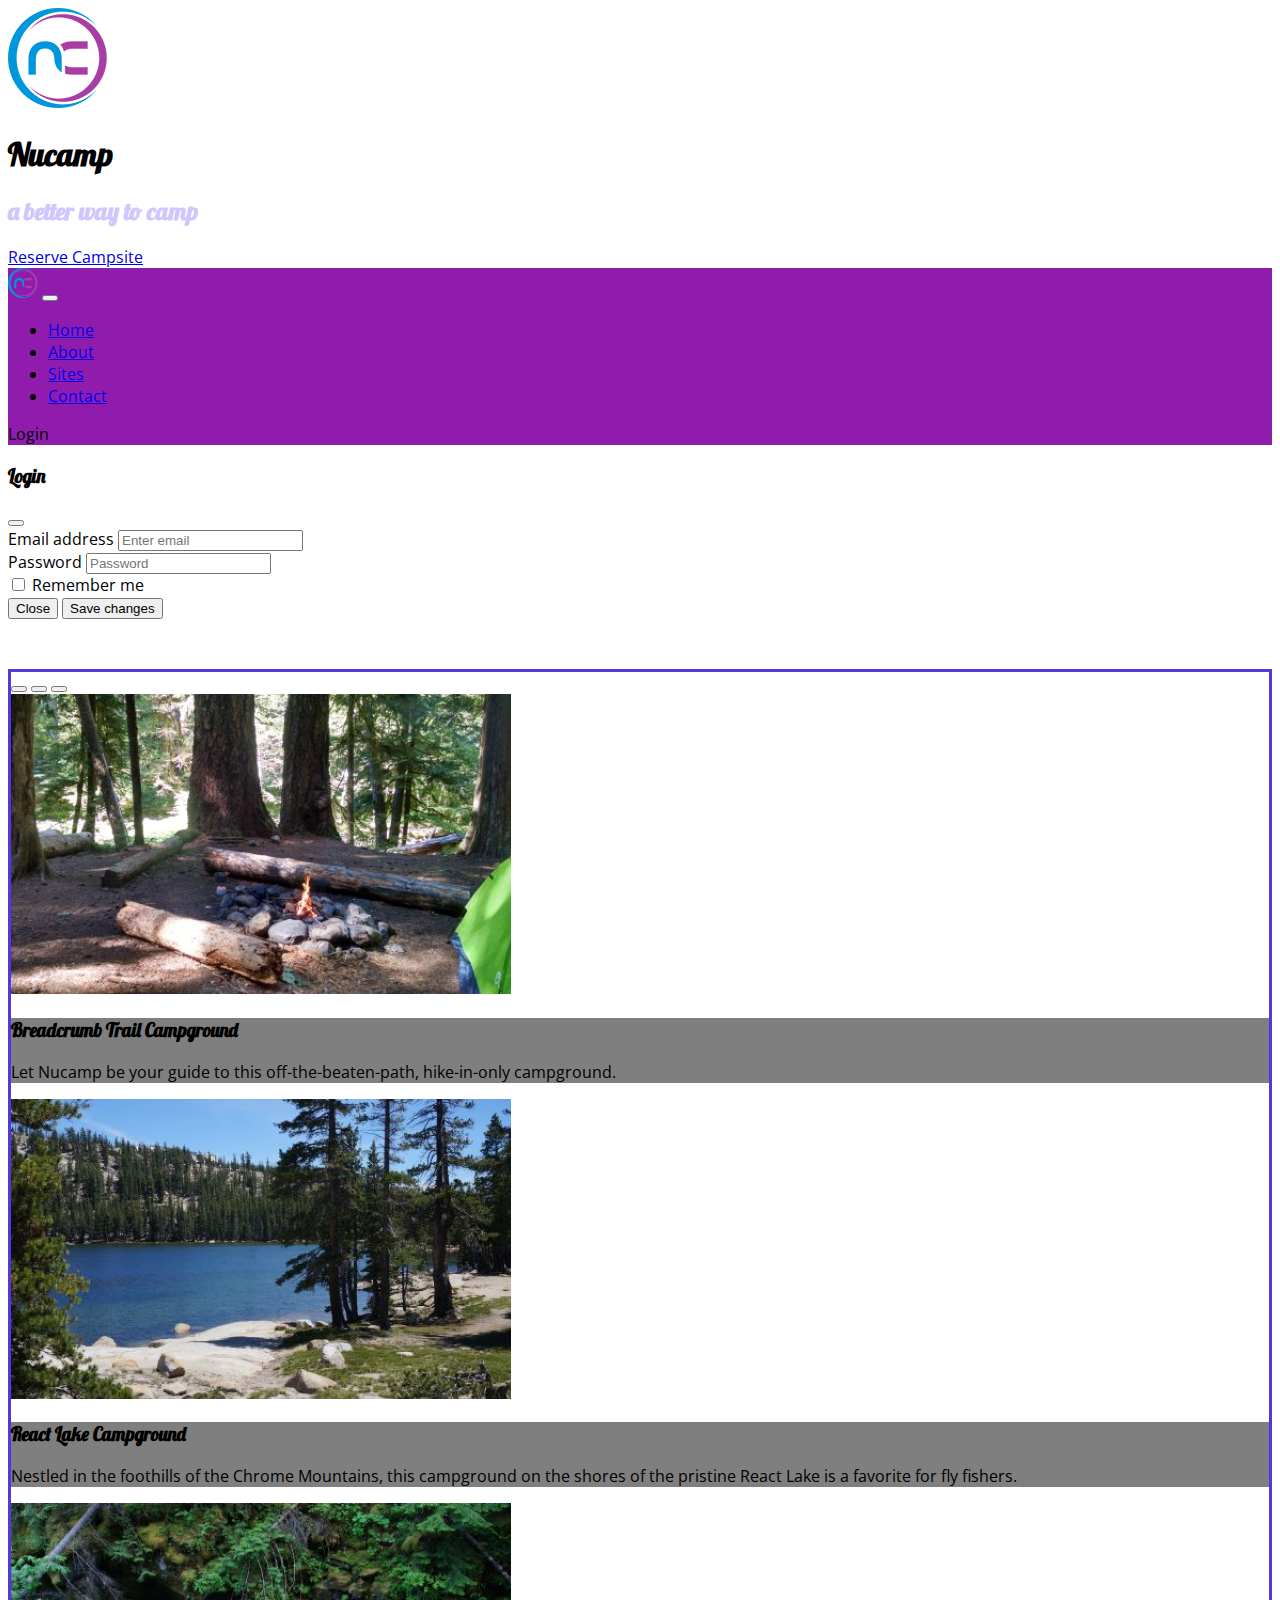
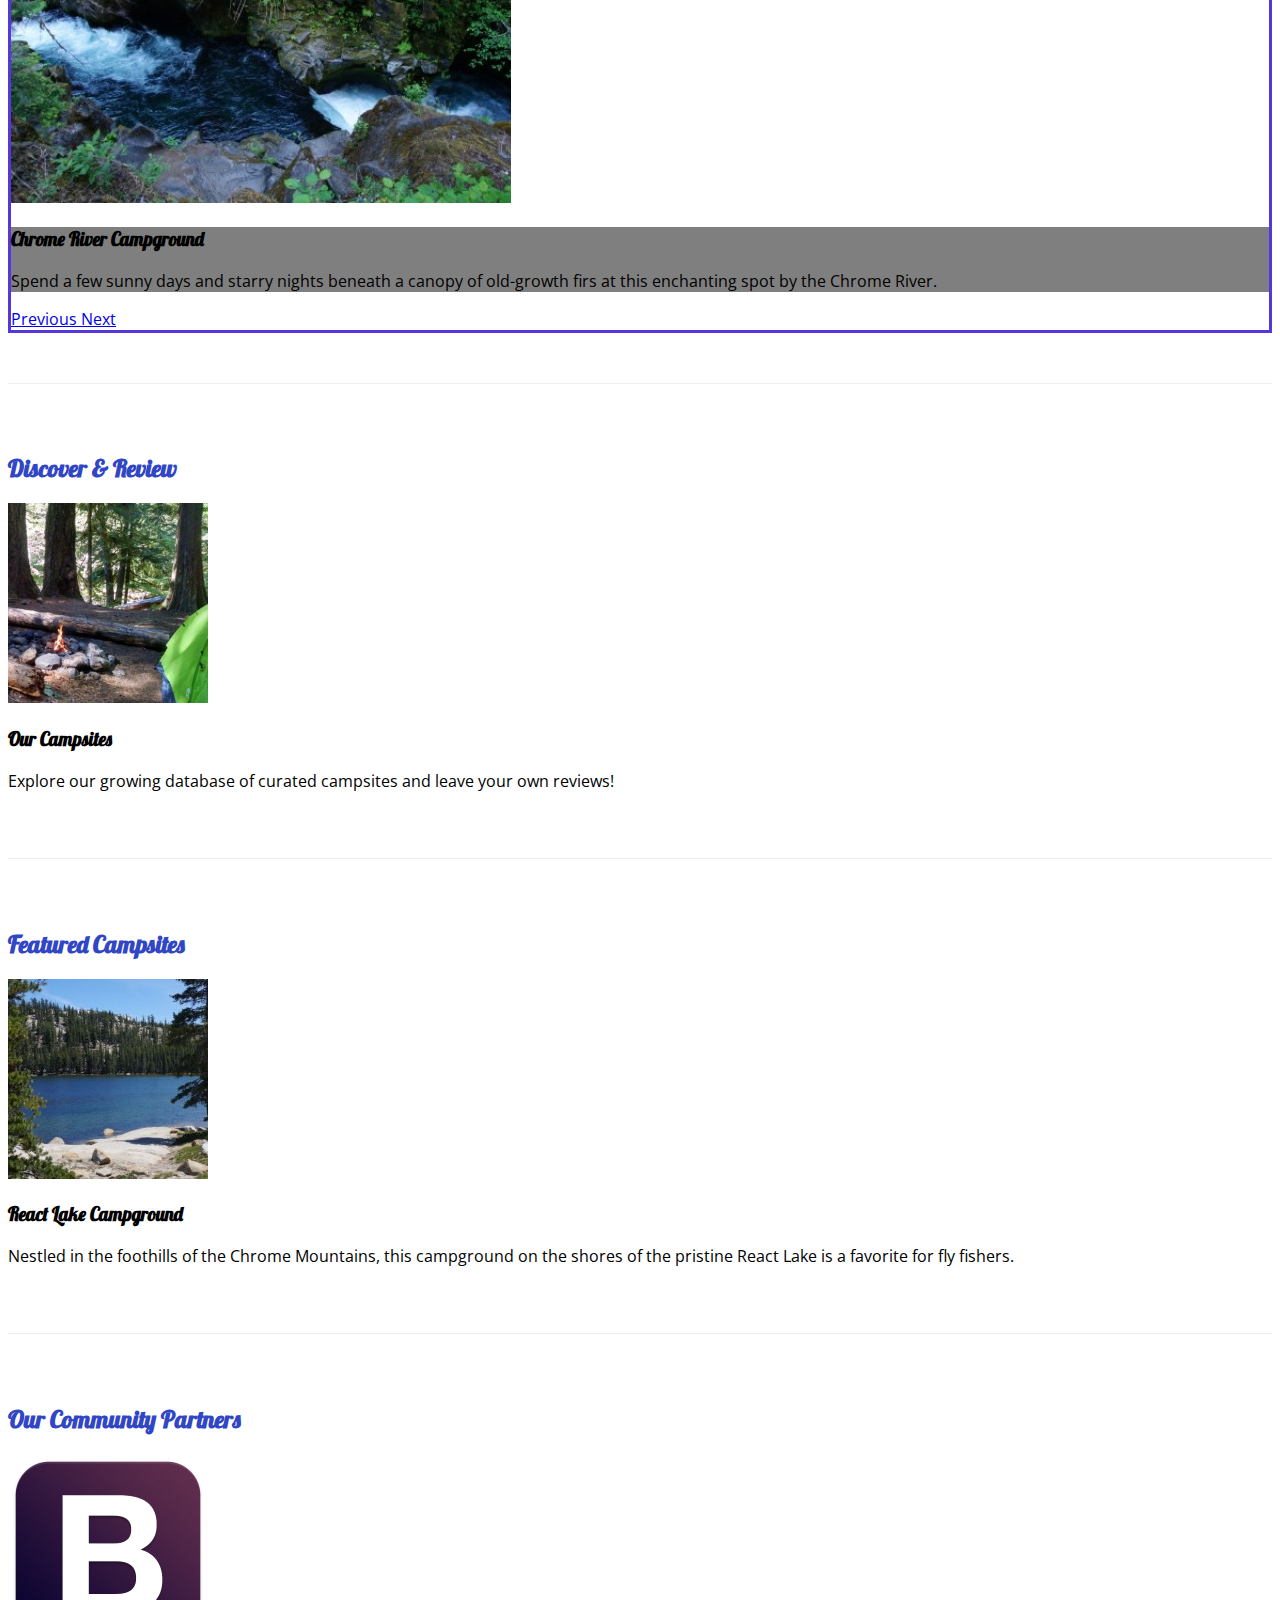
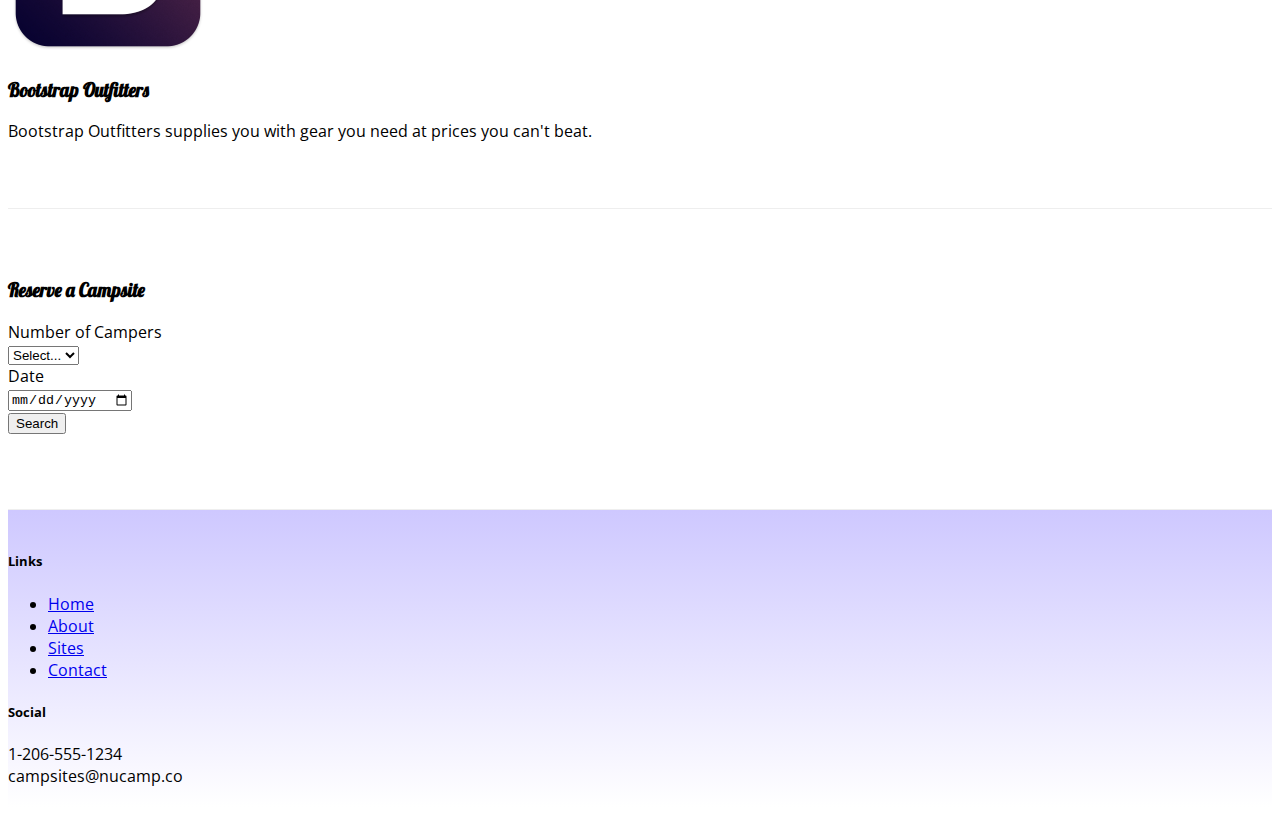
<file: index.html>
<!DOCTYPE html>
<html lang="en">
  <head>
    <!-- Required meta tags always come first -->
    <meta charset="UTF-8" />
    <meta name="viewport" content="width=device-width, initial-scale=1.0" />

    <!-- Bootstrap CSS -->
    <link
      href="https://cdn.jsdelivr.net/npm/bootstrap@5.2.3/dist/css/bootstrap.min.css"
      rel="stylesheet"
      integrity="sha384-rbsA2VBKQhggwzxH7pPCaAqO46MgnOM80zW1RWuH61DGLwZJEdK2Kadq2F9CUG65"
      crossorigin="anonymous"
    />

    <!-- Additional CSS must be placed after Bootstrap CSS -->
    <link
      rel="stylesheet"
      href="https://cdnjs.cloudflare.com/ajax/libs/font-awesome/6.2.1/css/all.min.css"
      integrity="sha512-MV7K8+y+gLIBoVD59lQIYicR65iaqukzvf/nwasF0nqhPay5w/9lJmVM2hMDcnK1OnMGCdVK+iQrJ7lzPJQd1w=="
      crossorigin="anonymous"
      referrerpolicy="no-referrer"
    />
    <link
      rel="stylesheet"
      href="https://fonts.googleapis.com/css?family=Lobster|Open+Sans"
    />
    <link rel="stylesheet" href="/css/styles.css" />

    <title>Nucamp: A Better Way To Camp</title>
  </head>
  <body>

    <!-- header -->

    <header>
      <div class="container">
        <div class="row">
          <div class="col-4 col-sm-3 col-md-2 align-self-center">
            <img src="img/logo.png" class="img-fluid" alt="image of Numcamp logo" />
          </div>
          <div class="col">
            <h1>Nucamp</h1>
            <h2>a better way to camp</h2>
          </div>
          <!--button-->
          <div class="col-xl-2 col-md-4 mt-4">
            <a href="#reserveForm" class="btn bg-primary text-light"
              >Reserve Campsite</a
            >
          </div>
        </div>
      </div>
    </header>
    
    <!-- </nav> -->

    <nav class="navbar navbar-expand-sm navbar-dark sticky-top">
      <div class="container">
        <a class="navbar-brand" href="#"
          ><img src="img/logo.png" height="30" width="30" alt="image of Nucamp logo"
        /></a>
        <button
          class="navbar-toggler"
          type="button"
          data-bs-toggle="collapse"
          data-bs-target="#nucampNavbar"
        >
          <span class="navbar-toggler-icon"></span>
        </button>
        <div class="collapse navbar-collapse" id="nucampNavbar">
          <ul class="navbar-nav">
            <li class="nav-item">
              <a class="nav-link active" href="#"
                ><i class="fa-solid fa-house fa-lg"></i> Home</a
              >
            </li>
            <li class="nav-item">
              <a class="nav-link" href="aboutus.html"
                ><i class="fa-solid fa-info fa-lg"></i> About</a
              >
            </li>
            <li class="nav-item">
              <a class="nav-link" href="#"
                ><i class="fa-solid fa-list fa-lg"></i> Sites</a
              >
            </li>
            <li class="nav-item">
              <a class="nav-link" href="contactus.html"
                ><i class="fa-solid fa-address-card fa-lg"></i> Contact</a
              >
            </li>
          </ul>
          <span class="navbar-text ms-auto">
            <a role="button" data-bs-toggle="modal" data-bs-target="#loginModal"><i class="fa-solid fa-right-to-bracket"></i> Login</a>
          </span>
        </div>
      </div>
    </nav>
    <!-- login modal -->
    <div class="modal fade" id="loginModal">
      <div class="modal-dialog">
          <div class="modal-content">
              <div class="modal-header">
                  <h3 class="modal-title">Login</h3>
                  <button type="button" class="btn-close" data-bs-dismiss="modal" aria-label="Close"></button>
              </div>
              <div class="modal-body">
                  <div class="container-fluid">
                      <form>
                          <div class="row">
                              <div class="mb-3 col-12">
                                  <label class="sr-only" for="loginEmail">Email address</label>
                                  <input type="email" class="form-control form-control-sm" id="loginEmail"
                                      placeholder="Enter email">
                              </div>
                              <div class="mb-3 col-12">
                                  <label class="sr-only" for="loginPassword">Password</label>
                                  <input type="password" class="form-control form-control-sm" id="loginPassword"
                                      placeholder="Password">
                              </div>
                              <div class="col">
                                  <div class="form-check mb-3">
                                      <input class="form-check-input" type="checkbox">
                                      <label class="form-check-label"> Remember me</label>
                                  </div>
                              </div>
                          </div>
                          <div class="row">
                              <div class="col">
                                  <button type="button" class="btn btn-secondary"
                                      data-bs-dismiss="modal">Close</button>
                                  <button type="button" class="btn btn-primary">Save changes</button>
                              </div>
                          </div>
                      </form>
                  </div>
              </div>
          </div>
      </div>
  </div>


    <!-- main section -->

    <main class="container">
        <!-- carousel -->
        <section class="row row-content">
            <div class="col-md-8 mx-auto">
               <div id="homeCarousel" class="carousel slide" data-bs-ride="carousel">
                <div class="carousel-indicators">
                    <button type="button" data-bs-target="#homeCarousel" data-bs-slide-to="0" class="active"></button>
                    <button type="button" data-bs-target="#homeCarousel" data-bs-slide-to="1"></button>
                    <button type="button" data-bs-target="#homeCarousel" data-bs-slide-to="2"></button>
               </div>
                  <div class="carousel-inner">
                      <div class="carousel-item active">
                          <img class="d-block w-100" src="/img/breadcrumb-trail.jpg" alt="Breadcrumb Trail Campground" />
                          <div class="carousel-caption">
                            <h3>Breadcrumb Trail Campground</h3>
                            <p class="d-none d-sm-block">Let Nucamp be your guide to this off-the-beaten-path, hike-in-only campground.</p>
                        </div>
                      </div>
                      <div class="carousel-item">
                        <img class="d-block w-100" src="/img/react-lake.jpg" alt="React Lake Campground" />
                        <div class="carousel-caption">
                          <h3>React Lake Campground</h3>
                          <p class="d-none d-sm-block">Nestled in the foothills of the Chrome Mountains, this campground on the shores of the pristine React Lake is a favorite for fly fishers.</p>
                      </div>
                      </div>
                      <div class="carousel-item">
                        <img class="d-block w-100" src="/img/chrome-river.jpg" alt="Chrome River Campground" />
                        <div class="carousel-caption">
                          <h3>Chrome River Campground</h3>
                          <p class="d-none d-sm-block">Spend a few sunny days and starry nights beneath a canopy of old-growth firs at this enchanting spot by the Chrome River.</p>
                      </div>
                      </div>
                  </div>
                      <a class="carousel-control-prev" href="#homeCarousel" role="button" data-bs-slide="prev">
                        <span class="carousel-control-prev-icon"></span>
                        <span class="sr-only">Previous</span>
                    </a>
                    <a class="carousel-control-next" href="#homeCarousel" role="button" data-bs-slide="next">
                        <span class="carousel-control-next-icon"></span>
                        <span class="sr-only">Next</span>
                    </a>
               </div>
            </div>
        </section>

      <!-- discover section -->
      <section class="row row-content align-items-center">
        <div class="col-sm-4 col-md-3 order-sm-last">
          <h2 class="text-sm-end">Discover & Review</h2>
        </div>

        <div class="col">
          <div class="d-flex">
            <img
              class="me-3 img-thumbnail"
              src="img/breadcrumb-trail-thumb.jpg"
              alt="Breadcrumb Trail"
            />
            <div>
              <h3>Our Campsites</h3>
              <p class="d-none d-sm-block">
                Explore our growing database of curated campsites and leave your
                own reviews!
              </p>
            </div>
          </div>
      </section>

      <!-- feature section -->
      <section class="row row-content align-items-center">
        <div class="col-sm-3 col-md-4 order-sm-first">
          <h2 class="text-sm-start">Featured Campsites</h2>
        </div>

        <div class="col">
          <div class="d-flex">
            <img
              class="ms-3 img-thumbnail order-sm-last"
              src="img/react-lake-thumb.jpg"
              alt="react-lake-thumb"
            />
            <div>
              <h3>React Lake Campground</h3>
              <p class="d-none d-sm-block">
                Nestled in the foothills of the Chrome Mountains, this campground on the shores of the pristine React Lake is a favorite for fly fishers.
              </p>
            </div>
          </div>
        </div>
      </section>
    
      <!-- partner section -->
      <section class="row row-content align-items-center">
        <div class="col-sm-4 col-md-3 order-sm-last">
          <h2 class="text-sm-end">Our Community Partners</h2>
        </div>
        <div class="col">
          <div class="d-flex">
            <img
              class="me-3 img-thumbnail"
              src="img/bootstrap-thumb.png"
              alt="Bootstrap Outfitters"
            />
            <div class="align-self-center">
              <h3>Bootstrap Outfitters</h3>
              <p class="d-none d-sm-block">
                Bootstrap Outfitters supplies you with gear you need at prices
                you can't beat.
              </p>
            </div>
          </div>
        </div>
      </section>

      <!-- reservation form section -->
      <section class="row row-content align-items-center">
        <div class="col-sm-6 mx-auto">
          <div class="card">
            <div class="card-header bg-info text-white">
              <h3>Reserve a Campsite</h3>
            </div>
            <div class="card-body">
              <form>
                <!-- Row 1: Number of Campers -->
                <div class="row mb-3">
                  <div class="col-12 col-sm-6">
                    <label for="numCampers" class="col-form-label"
                      >Number of Campers</label
                    >
                  </div>
                  <div class="col-12 col-sm-6">
                    <select
                      id="numCampers"
                      name="numCampers"
                      class="form-control"
                    >
                      <option>Select...</option>
                      <option value="1">1</option>
                      <option value="2">2</option>
                      <option value="3">3</option>
                      <option value="4">4</option>
                      <option value="5">5</option>
                      <option value="6">6</option>
                    </select>
                  </div>
                </div>

                <!-- Row 2: Date -->
                <div class="row mb-3">
                  <div class="col-12 col-sm-6">
                    <label for="campDate" class="col-form-label">Date</label>
                  </div>
                  <div class="col-12 col-sm-6">
                    <input
                      type="date"
                      id="campDate"
                      name="campDate"
                      class="form-control"
                      placeholder="Select a date"
                    />
                  </div>
                </div>

                <!-- Row 3: Submit Button -->
                <div class="row mb-3">
                  <div class="col-12">
                    <button type="submit" id="reserveForm" class="btn btn-primary">
                      Search
                    </button>
                  </div>
                </div>
              </form>
            </div>
          </div>
        </div>
      </section>
    </main>

    <!-- footer -->
    <footer>
      <div class="container">
        <div class="row">
          <div class="col-4 col-sm-2 offset-1">
            <h5>Links</h5>
            <ul class="list-unstyled">
              <li><a href="#">Home</a></li>
              <li><a href="aboutus.html">About</a></li>
              <li><a href="#">Sites</a></li>
              <li><a href="#">Contact</a></li>
            </ul>
          </div>

          <div class="col-6 col-sm-5 text-center">
            <h5>Social</h5>
            <a href="http://instagram.com/"
              ><i class="fa-brands fa-instagram fa-xl"></i
            ></a>
            <a href="http://facebook.com/"
              ><i class="fa-brands fa-facebook fa-xl"></i
            ></a>
            <a href="http://twitter.com/"
              ><i class="fa-brands fa-twitter fa-xl"></i
            ></a>
            <a href="http://youtube.com/"
              ><i class="fa-brands fa-youtube fa-xl"></i
            ></a>
            <!-- <a href="http://instagram.com/">Instagram</a>
                     <a href="http://facebook.com/">Facebook</a>
                     <a href="http://twitter.com/">Twitter</a>
                     <a href="http://youtube.com/">YouTube</a> -->
          </div>

          <div class="col-sm-4 text-center">
            <i class="fa-solid fa-phone fa-lg text-primary"></i>
            1-206-555-1234<br />
            <i class="fa-solid fa-envelope fa-lg text-primary"></i>
            campsites@nucamp.co
          </div>
        </div>
      </div>
    </footer>

    <!-- Bootstrap JavaScript plugins -->
    <script
      src="https://cdn.jsdelivr.net/npm/bootstrap@5.2.3/dist/js/bootstrap.bundle.min.js"
      integrity="sha384-kenU1KFdBIe4zVF0s0G1M5b4hcpxyD9F7jL+jjXkk+Q2h455rYXK/7HAuoJl+0I4"
      crossorigin="anonymous"
    ></script>
  </body>
</html>
</file>
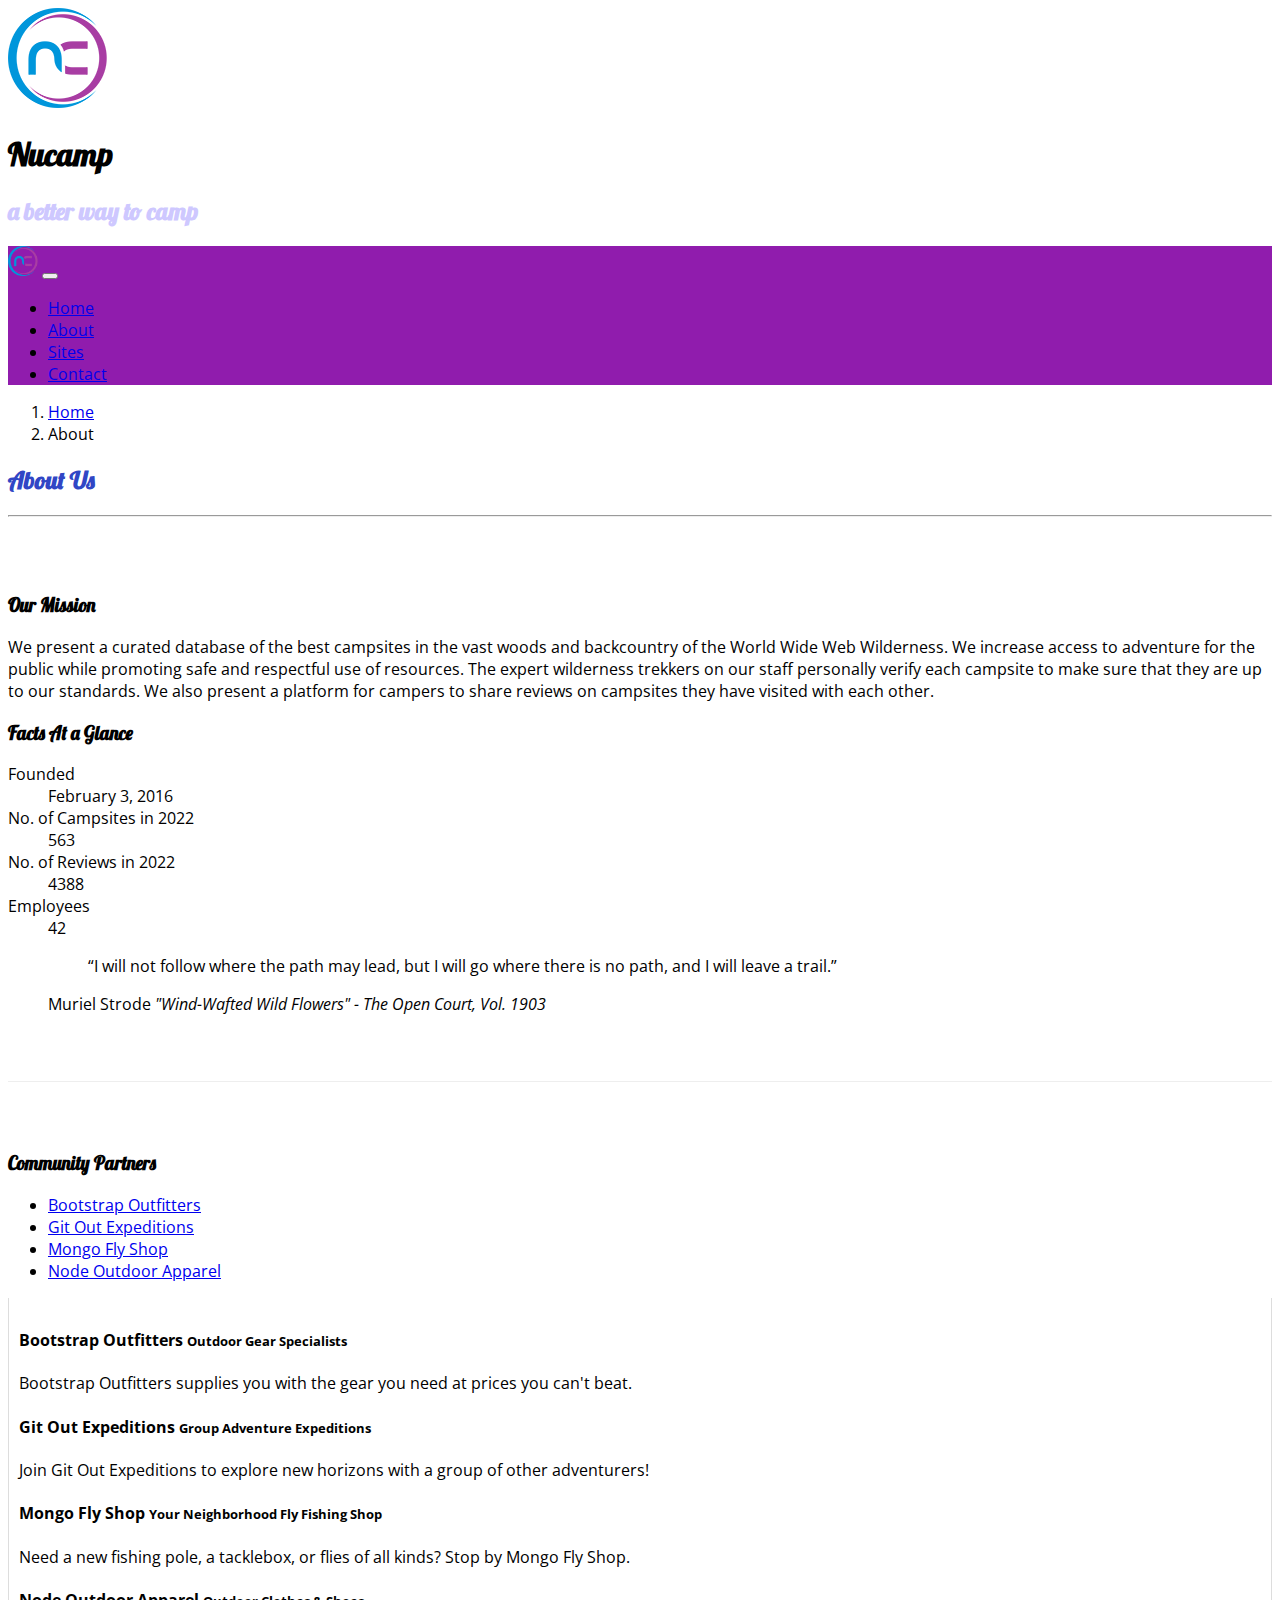
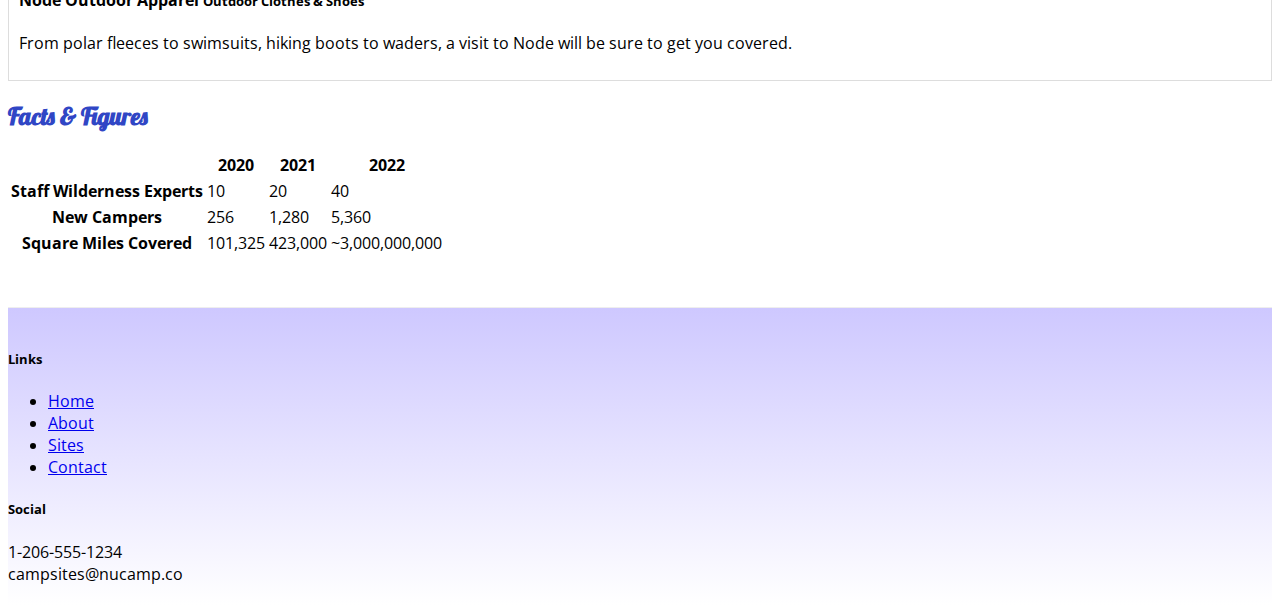
<file: aboutus.html>
<!DOCTYPE html>
<html lang="en">
  <head>
    <!-- Required meta tags always come first -->
    <meta charset="utf-8" />
    <meta name="viewport" content="width=device-width, initial-scale=1" />

    <!-- Bootstrap CSS -->
    <link
      href="https://cdn.jsdelivr.net/npm/bootstrap@5.2.3/dist/css/bootstrap.min.css"
      rel="stylesheet"
      integrity="sha384-rbsA2VBKQhggwzxH7pPCaAqO46MgnOM80zW1RWuH61DGLwZJEdK2Kadq2F9CUG65"
      crossorigin="anonymous"
    />

    <!-- Additional CSS must be placed after Bootstrap CSS -->
    <link
      rel="stylesheet"
      href="https://cdnjs.cloudflare.com/ajax/libs/font-awesome/6.2.1/css/all.min.css"
      integrity="sha512-MV7K8+y+gLIBoVD59lQIYicR65iaqukzvf/nwasF0nqhPay5w/9lJmVM2hMDcnK1OnMGCdVK+iQrJ7lzPJQd1w=="
      crossorigin="anonymous"
      referrerpolicy="no-referrer"
    />
    <link
      rel="stylesheet"
      href="https://fonts.googleapis.com/css?family=Lobster|Open+Sans"
    />
    <link rel="stylesheet" href="css/styles.css" />

    <title>Nucamp: A Better Way To Camp</title>
  </head>

  <body>
    <header>
      <a href="index.html"><img src="img/logo.png" class="img-fluid" alt="Nucamp Logo" /></a>
      <div class="container">
        <div class="row">
          <div class="col">
            <h1>Nucamp</h1>
            <h2>a better way to camp</h2>
          </div>
        </div>
      </div>
    </header>

    <!-- navbar -->
    <nav class="navbar navbar-expand-sm navbar-dark sticky-top">
      <div>
        <a class="navbar-brand" href="index.html"
          ><img src="img/logo.png" height="30" width="30" alt="Nucamp logo"
        /></a>
        <button
          class="navbar-toggler"
          type="button"
          data-bs-toggle="collapse"
          data-bs-target="#nucampNavbar"
        >
          <span class="navbar-toggler-icon"></span>
        </button>
      </div>
       <div class="container">
          <ul class="navbar-nav">
            <li class="nav-item">
              <a class="nav-link" href="index.html"
                ><i class="fa-solid fa-house fa-lg"></i> Home</a
              >
            </li>
            <li class="nav-item">
              <a class="nav-link active" href="#"
                ><i class="fa-solid fa-info fa-lg"></i> About</a
              >
            </li>
            <li class="nav-item">
              <a class="nav-link" href="#"
                ><i class="fa-solid fa-list fa-lg"></i> Sites</a
              >
            </li>
            <li class="nav-item">
              <a class="nav-link" href="contactus.html"
                ><i class="fa-solid fa-address-card fa-lg"></i> Contact</a
              >
            </li>
          </ul>
        </div>
      </div>
    </nav>

    <main class="container">
      <div class="row">
        <div class="col">
          <ol class="breadcrumb">
            <li class="breadcrumb-item"><a href="index.html">Home</a></li>
            <li class="breadcrumb-item active">About</li>
          </ol>
          <h2>About Us</h2>
          <hr />
        </div>
      </div>

      <section class="row row-content">
        <div class="col-sm-6">
          <h3>Our Mission</h3>
          <p>
            We present a curated database of the best campsites in the vast
            woods and backcountry of the World Wide Web Wilderness. We increase
            access to adventure for the public while promoting safe and
            respectful use of resources. The expert wilderness trekkers on our
            staff personally verify each campsite to make sure that they are up
            to our standards. We also present a platform for campers to share
            reviews on campsites they have visited with each other.
          </p>
        </div>
        <div class="col-sm-6">
          <div class="card">
            <h3 class="card-header bg-primary text-white">Facts At a Glance</h3>
            <div class="card-body">
              <dl class="row">
                <dt class="col-6">Founded</dt>
                <dd class="col-6">February 3, 2016</dd>
                <dt class="col-6">No. of Campsites in 2022</dt>
                <dd class="col-6">563</dd>
                <dt class="col-6">No. of Reviews in 2022</dt>
                <dd class="col-6">4388</dd>
                <dt class="col-6">Employees</dt>
                <dd class="col-6">42</dd>
              </dl>
            </div>
          </div>
        </div>
        <div class="col">
          <div class="card bg-light mt-3">
            <figure class="card-body">
              <blockquote class="blockquote">
                <q
                  >I will not follow where the path may lead, but I will go
                  where there is no path, and I will leave a trail.</q
                >
              </blockquote>
              <figcaption class="blockquote-footer">
                Muriel Strode
                <cite
                  >"Wind-Wafted Wild Flowers" - The Open Court, Vol. 1903</cite
                >
              </figcaption>
            </figure>
          </div>
        </div>
      </section>

      <div class="row row-content">
        <div class="col">
          <h3>Community Partners</h3>
          <ul class="nav nav-tabs">

            <li class="nav-item"><a class="nav-link active" href="#bootstrap" role="tab" data-bs-toggle="tab">Bootstrap Outfitters</a></li>

            <li class="nav-item"><a class="nav-link" href="#git" role="tab" data-bs-toggle="tab">Git Out Expeditions</a></li>

            <li class="nav-item"><a class="nav-link" href="#mongo" role="tab" data-bs-toggle="tab">Mongo Fly Shop</a></li>

            <li class="nav-item"><a class="nav-link" href="#node"role="tab" data-bs-toggle="tab">Node Outdoor Apparel</a></li>

          </ul>

          <div class="tab-content">
            <div role="tabpanel" class="tab-pane fade show active" id="bootstrap">
              <h4>
                Bootstrap Outfitters <small>Outdoor Gear Specialists</small>
              </h4>
              <p class="d-none d-sm-block">
                Bootstrap Outfitters supplies you with the gear you need at
                prices you can't beat.
              </p>
            </div>




              <div role="tabpanel" class="tab-pane fade" id="git">
              <h4>
                Git Out Expeditions <small>Group Adventure Expeditions</small>
              </h4>
              <p class="d-none d-sm-block">
                Join Git Out Expeditions to explore new horizons with a group of
                other adventurers!
              </p>
              </div>
              
              
              <div role="tabpanel" class="tab-pane fade" id="mongo">
              <h4>
                Mongo Fly Shop <small>Your Neighborhood Fly Fishing Shop</small>
              </h4>
              <p class="d-none d-sm-block">
                Need a new fishing pole, a tacklebox, or flies of all kinds? Stop
                by Mongo Fly Shop.
              </p>
              </div>

              <div role="tabpanel" class="tab-pane fade" id="node">
              <h4>Node Outdoor Apparel <small>Outdoor Clothes & Shoes</small></h4>
              <p class="d-none d-sm-block">
                From polar fleeces to swimsuits, hiking boots to waders, a visit
                to Node will be sure to get you covered.
              </p>
              </div>
              



          </div>
      </section>

      <!-- table -->
      <div class="col-sm-9">
        <h2>Facts & Figures</h2>
        <div class="table-responsive">
          <table class="table table-striped">
            <thead class="bg-primary text-light">
              <tr>
                <th></th>
                <th>2020</th>
                <th>2021</th>
                <th>2022</th>
              </tr>
            </thead>
            <tbody class="table-primary">
              <tr>
                <th>Staff Wilderness Experts</th>
                <td>10</td>
                <td>20</td>
                <td>40</td>
              </tr>
              <tr>
                <th>New Campers</th>
                <td>256</td>
                <td>1,280</td>
                <td>5,360</td>
              </tr>
              <tr>
                <th>Square Miles Covered</th>
                <td>101,325</td>
                <td>423,000</td>
                <td>~3,000,000,000</td>
              </tr>
            </tbody>
          </table>
        </div>
      </div>
    </main>

    <footer>
      <div class="container">
        <div class="row">
          <div class="col-4 col-sm-2 offset-1">
            <h5>Links</h5>
            <ul class="list-unstyled">
              <li><a href="index.html">Home</a></li>
              <li><a href="#">About</a></li>
              <li><a href="#">Sites</a></li>
              <li><a href="#">Contact</a></li>
            </ul>
          </div>
          <div class="col-6 col-sm-5 text-center">
            <h5>Social</h5>
            <a href="http://instagram.com/"
              ><i class="fa-brands fa-instagram fa-xl"></i
            ></a>
            <a href="http://facebook.com/"
              ><i class="fa-brands fa-facebook fa-xl"></i
            ></a>
            <a href="http://twitter.com/"
              ><i class="fa-brands fa-twitter fa-xl"></i
            ></a>
            <a href="http://youtube.com/"
              ><i class="fa-brands fa-youtube fa-xl"></i
            ></a>
          </div>
          <div class="col-sm-4 text-center">
            <i class="fa-solid fa-phone fa-lg text-primary"></i>
            1-206-555-1234<br />
            <i class="fa-solid fa-envelope fa-lg text-primary"></i>
            campsites@nucamp.co
          </div>
        </div>
      </div>
    </footer>

    <!-- Bootstrap JavaScript plugins -->
    <script
      src="https://cdn.jsdelivr.net/npm/bootstrap@5.2.3/dist/js/bootstrap.bundle.min.js"
      integrity="sha384-kenU1KFdBIe4zVF0s0G1M5b4hcpxyD9F7jL+jjXkk+Q2h455rYXK/7HAuoJl+0I4"
      crossorigin="anonymous"
    ></script>
  </body>
</html>
</file>
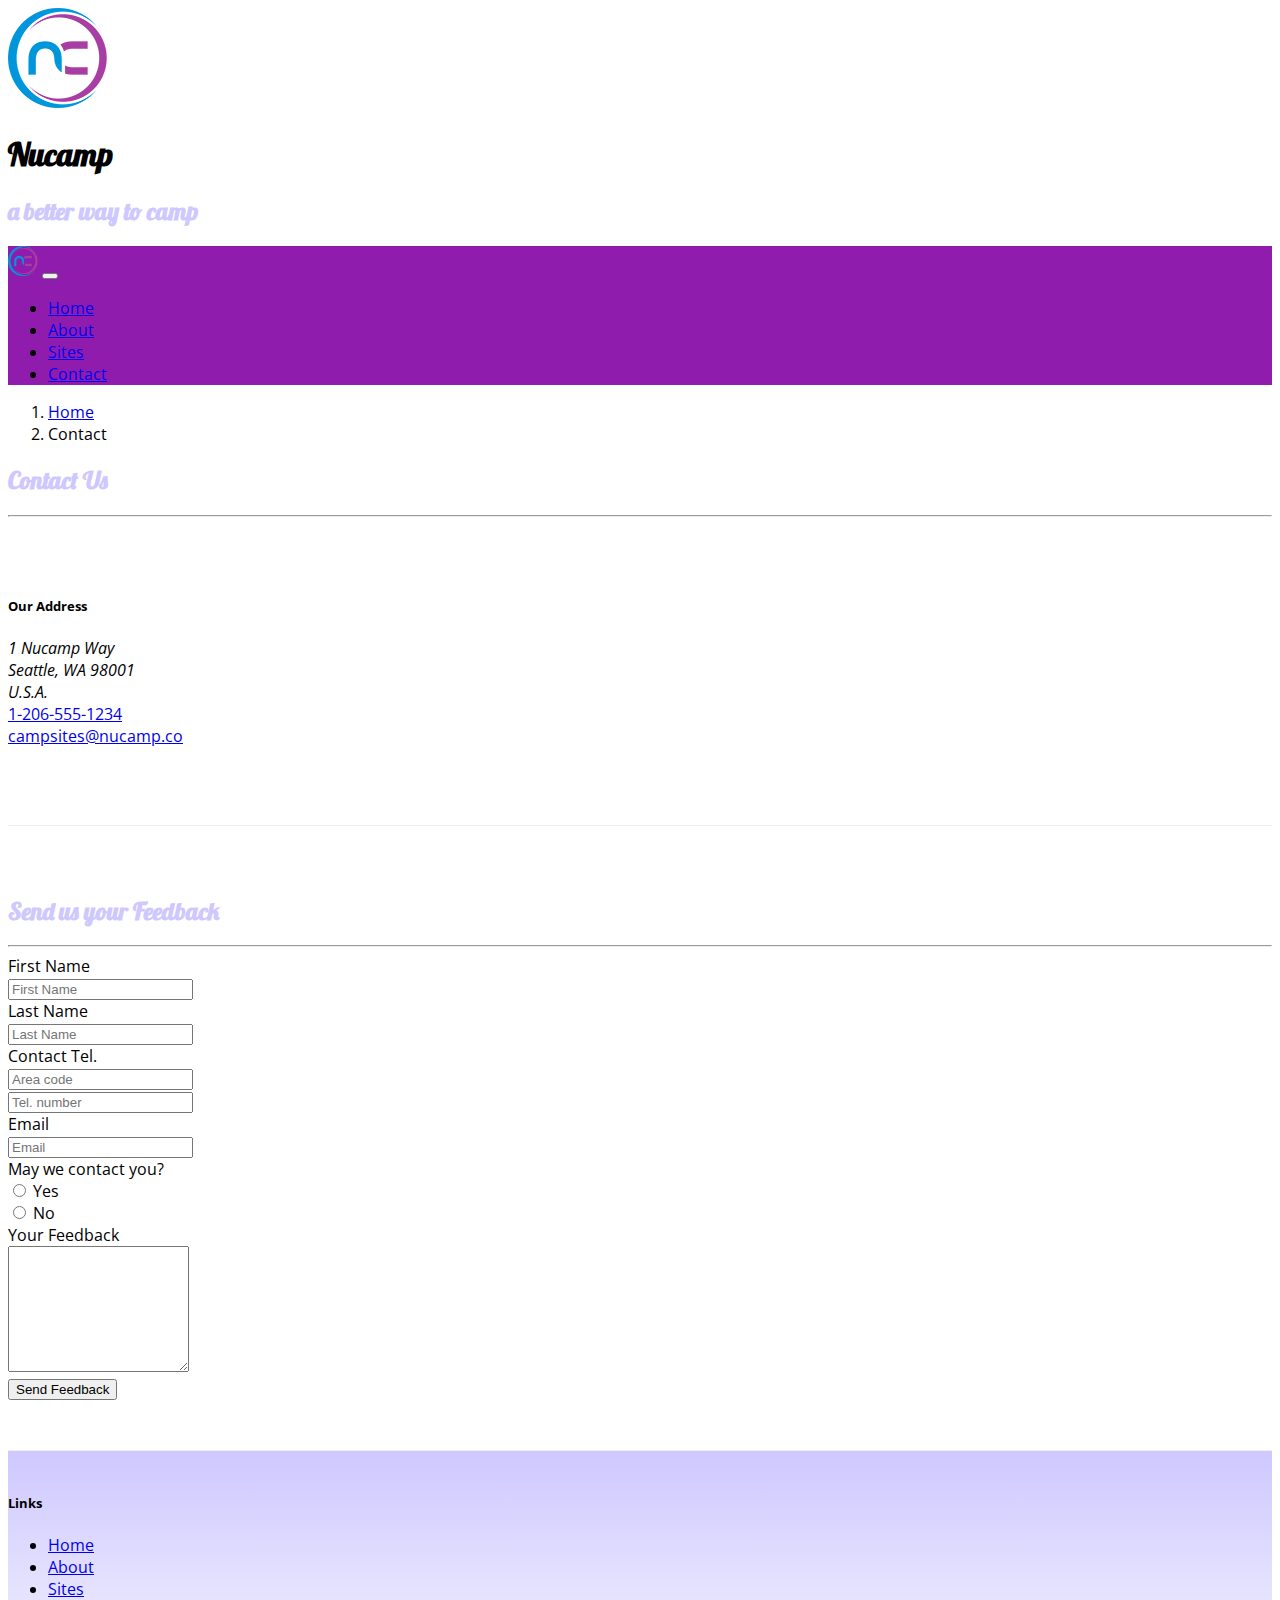
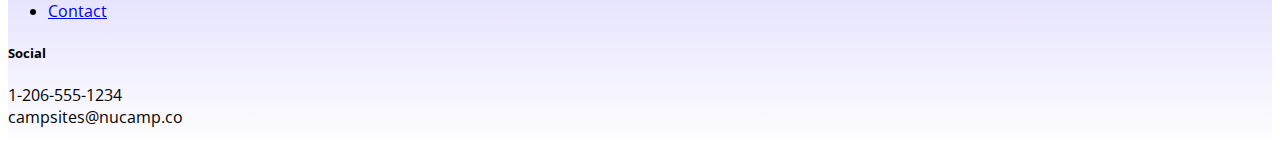
<file: contactus.html>
<!DOCTYPE html>
<html lang="en">
  <head>
    <!-- Required meta tags always come first -->
    <meta charset="utf-8" />
    <meta name="viewport" content="width=device-width, initial-scale=1" />

    <!-- Bootstrap CSS -->
    <link
      href="https://cdn.jsdelivr.net/npm/bootstrap@5.2.3/dist/css/bootstrap.min.css"
      rel="stylesheet"
      integrity="sha384-rbsA2VBKQhggwzxH7pPCaAqO46MgnOM80zW1RWuH61DGLwZJEdK2Kadq2F9CUG65"
      crossorigin="anonymous"
    />

    <!-- Additional CSS must be placed after Bootstrap CSS -->
    <link
      rel="stylesheet"
      href="https://cdnjs.cloudflare.com/ajax/libs/font-awesome/6.2.1/css/all.min.css"
      integrity="sha512-MV7K8+y+gLIBoVD59lQIYicR65iaqukzvf/nwasF0nqhPay5w/9lJmVM2hMDcnK1OnMGCdVK+iQrJ7lzPJQd1w=="
      crossorigin="anonymous"
      referrerpolicy="no-referrer"
    />
    <link
      rel="stylesheet"
      href="https://fonts.googleapis.com/css?family=Lobster|Open+Sans"
    />
    <link rel="stylesheet" href="css/styles.css" />
    <title>Nucamp: A Better Way To Camp</title>
  </head>

  <body>
    <!-- header -->
    <header>
        <header>
            <a href="index.html"><img src="img/logo.png" class="img-fluid" /></a>
            <div class="container">
                <div class="row">
                <div class="col">
                    <h1>Nucamp</h1>
                    <h2>a better way to camp</h2>
                </div>
                </div>
          </div>
        </header>

    <!-- navbar -->
    <nav class="navbar navbar-expand-sm navbar-dark sticky-top">
        <div>
            <a class="navbar-brand" href="index.html"><img src="img/logo.png" height="30" width="30" /></a>
            <button class="navbar-toggler" type="button" data-bs-toggle="collapse" data-bs-target="#nucampNavbar">
                <span class="navbar-toggler-icon"></span>
            </button>

        <div class="container">
            <ul class="navbar-nav">
                <li class="nav-item"><a class="nav-link" href="index.html"><i class="fa-solid fa-house fa-lg"></i> Home</a></li>
                <li class="nav-item"><a class="nav-link" href="aboutus.html"><i class="fa-solid fa-info fa-lg"></i> About</a></li>
                <li class="nav-item"><a class="nav-link" href="#"><i class="fa-solid fa-list fa-lg"></i> Sites</a></li>
                <li class="nav-item"><a class="nav-link active" href="#"><i class="fa-solid fa-address-card fa-lg"></i> Contact</a></li>
            </ul>
        </div>
        </div>
    </nav>

    <!-- breadcrumb -->
    <div class="container">
      <div class="row">
        <div class="col">
          <ol class="breadcrumb">
            <li class="breadcrumb-item"><a href="index.html">Home</a></li>
            <li class="breadcrumb-item active">Contact</li>
          </ol>
          <h2>Contact Us</h2>
          <hr />
        </div>
      </div>

      <!-- contact section -->
      <div class="row row-content align-items-center">
        <div class="col-sm-4">
          <h5>Our Address</h5>
          <address>
            1 Nucamp Way<br />
            Seattle, WA 98001<br />
            U.S.A.
          </address>
        </div>
        <div class="col">
          <a role="button" class="btn btn-link" href="tel:+12065551234"
            ><i class="fa-solid fa-phone"></i> 1-206-555-1234</a
          ><br />
          <a
            role="button"
            class="btn btn-link"
            href="mailto:campsites@nucamp.co"
            ><i class="fa-solid fa-envelope"></i> campsites@nucamp.co</a
          >
        </div>
      </div>

      <!-- feedback form -->
      <div class="row row-content">
        <div class="col-12">
          <h2>Send us your Feedback</h2>
          <hr />
        </div>
        <div class="col-md-10">
          <!-- form goes here -->
          <form>
            <div class="row mb-3">
              <label for="firstName" class="col-md-2 col-form-label"
                >First Name</label
              >
              <div class="col-md-10">
                <input
                  type="text"
                  class="form-control"
                  id="firstName"
                  name="firstName"
                  placeholder="First Name"
                />
              </div>
            </div>
            <div class="row mb-3">
              <label for="lastName" class="col-md-2 col-form-label"
                >Last Name</label
              >
              <div class="col-md-10">
                <input
                  type="text"
                  class="form-control"
                  id="lastName"
                  name="lastName"
                  placeholder="Last Name"
                />
              </div>
            </div>
            <div class="row mb-3">
              <label for="areaCode" class="col-md-2 col-form-label"
                >Contact Tel.</label
              >
              <div class="col-5 col-md-3">
                <input
                  type="tel"
                  class="form-control"
                  id="areaCode"
                  name="areaCode"
                  placeholder="Area code"
                />
              </div>
              <div class="col">
                <input
                  type="tel"
                  class="form-control"
                  name="telNum"
                  placeholder="Tel. number"
                />
              </div>
            </div>
            <div class="row mb-3">
              <label for="email" class="col-md-2 col-form-label">Email</label>
              <div class="col-md-10">
                <input
                  type="email"
                  class="form-control"
                  id="email"
                  name="email"
                  placeholder="Email"
                />
              </div>
            </div>
            <div class="row mb-3">
              <div class="col offset-md-2">
                May we contact you?
                <div class="form-check form-check-inline">
                  <input
                    type="radio"
                    class="form-check-input"
                    id="contactYes"
                    name="contactRadios"
                    value="yes"
                  />
                  <label for="contactYes" class="form-check-label">Yes</label>
                </div>
                <div class="form-check form-check-inline">
                  <input
                    type="radio"
                    class="form-check-input"
                    id="contactNo"
                    name="contactRadios"
                    value="no"
                  />
                  <label for="contactNo" class="form-check-label">No</label>
                </div>
              </div>
            </div>
            <div class="row mb-3">
              <label for="feedback" class="col-md-2 col-form-label"
                >Your Feedback</label
              >
              <div class="col-md-10">
                <textarea
                  class="form-control"
                  id="feedback"
                  name="feedback"
                  rows="8"
                ></textarea>
              </div>
            </div>
            <div class="row mb-3">
              <div class="offset-md-2 col-md-10">
                <button type="submit" class="btn btn-primary">
                  Send Feedback
                </button>
              </div>
            </div>
          </form>
        </div>
      </div>
    </div>

    <footer>
      <div class="container">
        <div class="row">
          <div class="col-4 col-sm-2 offset-1">
            <h5>Links</h5>
            <ul class="list-unstyled">
              <li><a href="index.html">Home</a></li>
              <li><a href="aboutus.html">About</a></li>
              <li><a href="#">Sites</a></li>
              <li><a href="#">Contact</a></li>
            </ul>
          </div>
          <div class="col-6 col-sm-5 text-center">
            <h5>Social</h5>
            <a href="http://instagram.com/"
              ><i class="fa-brands fa-instagram fa-xl"></i
            ></a>
            <a href="http://facebook.com/"
              ><i class="fa-brands fa-facebook fa-xl"></i
            ></a>
            <a href="http://twitter.com/"
              ><i class="fa-brands fa-twitter fa-xl"></i
            ></a>
            <a href="http://youtube.com/"
              ><i class="fa-brands fa-youtube fa-xl"></i
            ></a>
          </div>
          <div class="col-sm-4 text-center">
            <i class="fa-solid fa-phone fa-lg text-primary"></i>
            1-206-555-1234<br />
            <i class="fa-solid fa-envelope fa-lg text-primary"></i>
            campsites@nucamp.co
          </div>
        </div>
      </div>
    </footer>

    <!-- Bootstrap JavaScript plugins-->
    <script
      src="https://cdn.jsdelivr.net/npm/bootstrap@5.2.3/dist/js/bootstrap.bundle.min.js"
      integrity="sha384-kenU1KFdBIe4zVF0s0G1M5b4hcpxyD9F7jL+jjXkk+Q2h455rYXK/7HAuoJl+0I4"
      crossorigin="anonymous"
    ></script>
  </body>
</html>
</file>
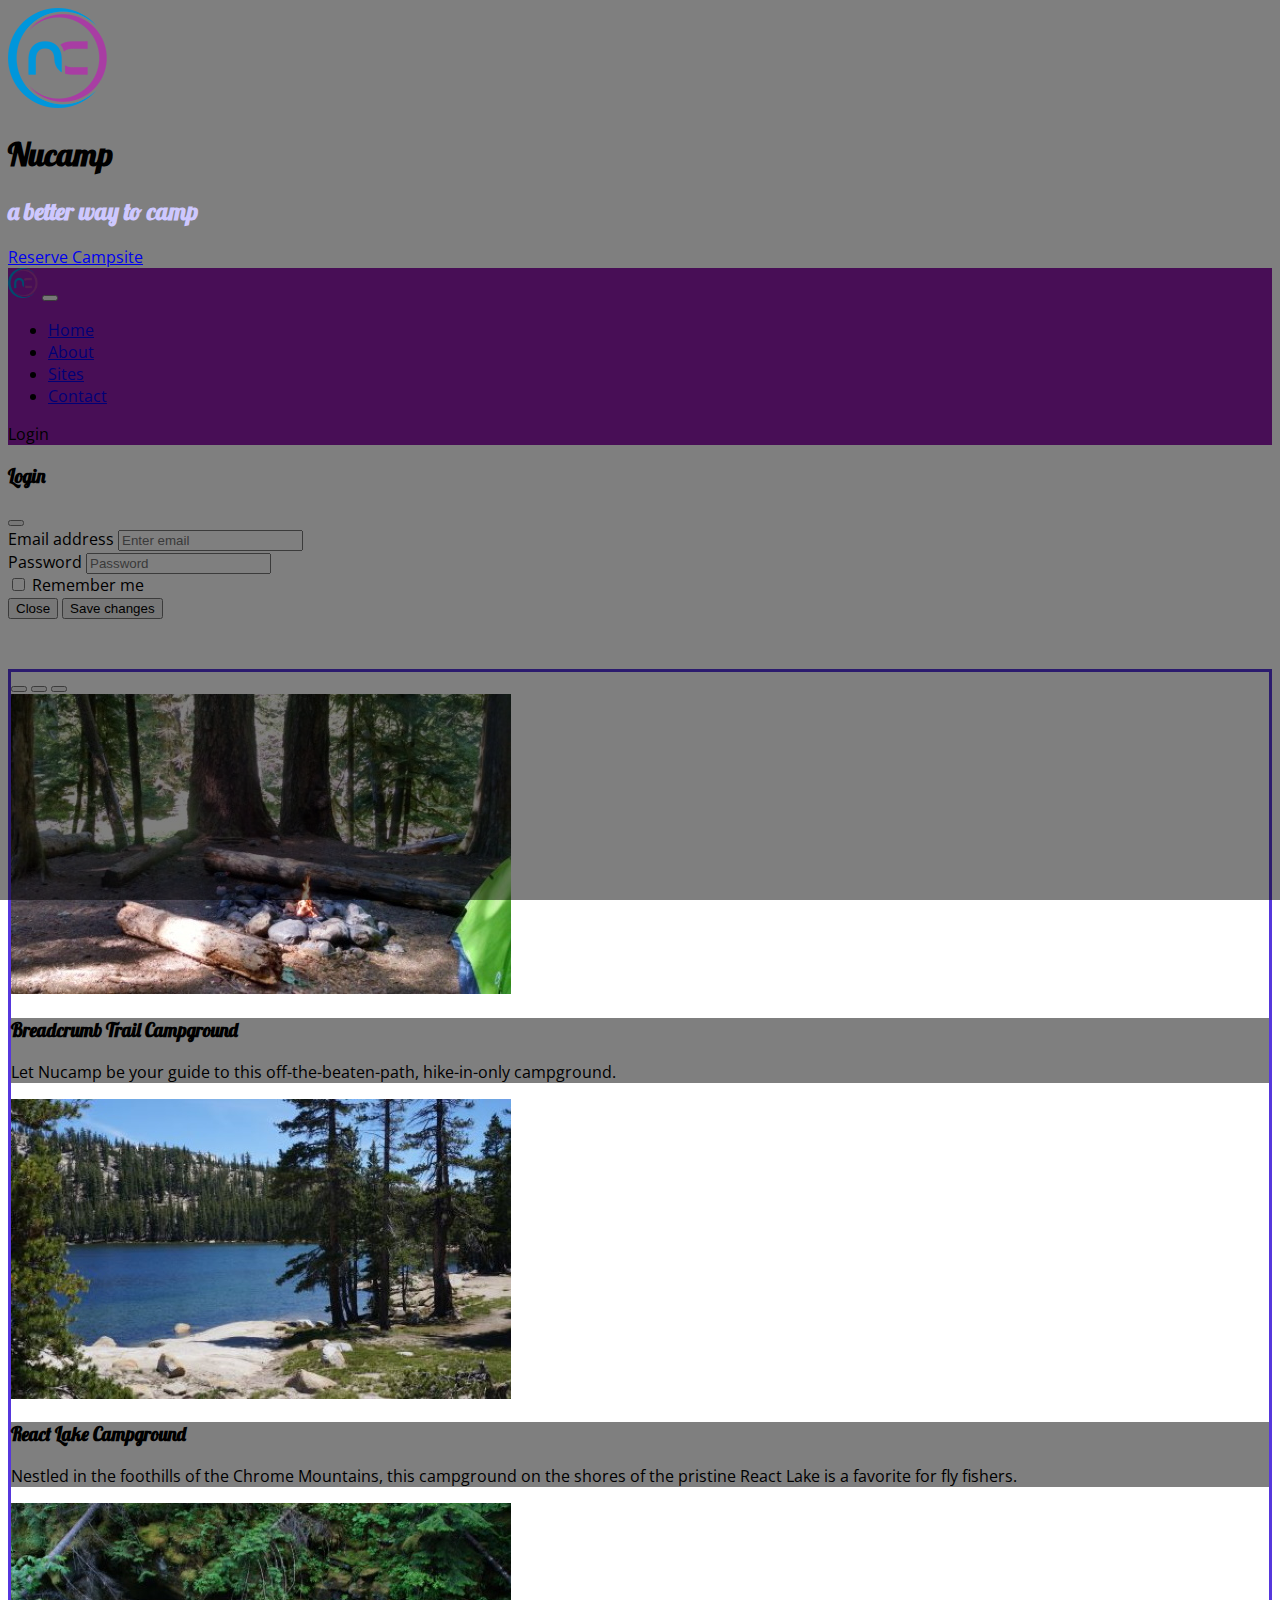
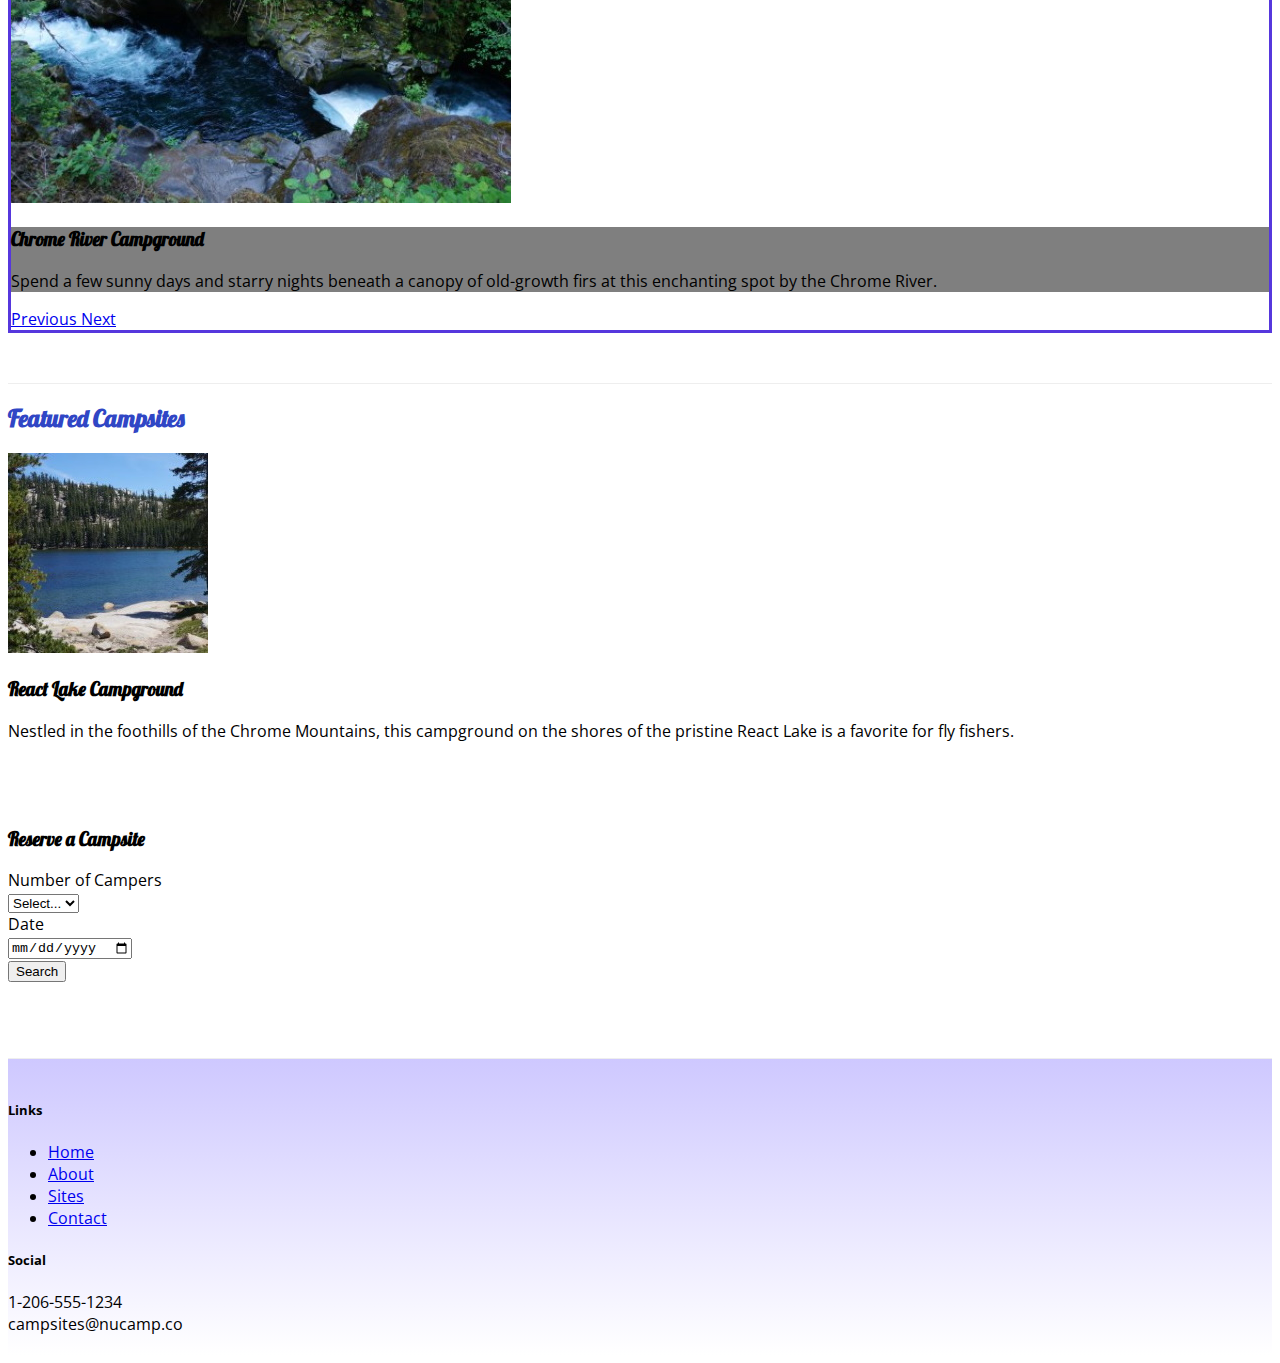
<file: index-changeItUp.html>
<!DOCTYPE html>
<html lang="en">
  <head>
    <!-- Required meta tags always come first -->
    <meta charset="UTF-8" />
    <meta name="viewport" content="width=device-width, initial-scale=1.0" />

    <!-- Bootstrap CSS -->
    <link
      href="https://cdn.jsdelivr.net/npm/bootstrap@5.2.3/dist/css/bootstrap.min.css"
      rel="stylesheet"
      integrity="sha384-rbsA2VBKQhggwzxH7pPCaAqO46MgnOM80zW1RWuH61DGLwZJEdK2Kadq2F9CUG65"
      crossorigin="anonymous"
    />

    <link
    href="https://cdn.jsdelivr.net/npm/bootstrap@5.1.0/dist/js/bootstrap.bundle.min.js"
    rel="stylesheet"
    integrity="sha384-rbsA2VBKQhggwzxH7pPCaAqO46MgnOM80zW1RWuH61DGLwZJEdK2Kadq2F9CUG65"
    crossorigin="anonymous"
  />
    

    <!-- Additional CSS must be placed after Bootstrap CSS -->
    <link
      rel="stylesheet"
      href="https://cdnjs.cloudflare.com/ajax/libs/font-awesome/6.2.1/css/all.min.css"
      integrity="sha512-MV7K8+y+gLIBoVD59lQIYicR65iaqukzvf/nwasF0nqhPay5w/9lJmVM2hMDcnK1OnMGCdVK+iQrJ7lzPJQd1w=="
      crossorigin="anonymous"
      referrerpolicy="no-referrer"
    />
    <link
      rel="stylesheet"
      href="https://fonts.googleapis.com/css?family=Lobster|Open+Sans"
    />
    <link rel="stylesheet" href="/css/styles.css" />

    <title>Nucamp: A Better Way To Camp</title>
  </head>
  <body>

    <!-- header -->

    <header>

   <!-- This div is  intentionally blank. It creates the transparent black overlay over the video which you can modify in the CSS -->
    <div class="overlay"></div>

    <!-- The HTML5 video element that will create the background video on the header -->
    <video playsinline="playsinline" autoplay="autoplay" muted="muted" loop="loop" class="w-100 position-absolute">
        <source src="https://cdn.coverr.co/videos/coverr-cinematic-snowy-mountains-7615/720p.mp4" type="video/mp4">
    </video>

      <div class="container">
        <div class="row">
          <div class="col-4 col-sm-3 col-md-2 align-self-center">
            <img src="img/logo.png" class="img-fluid" alt="image of Numcamp logo" />
          </div>
          <div class="col">
            <h1>Nucamp</h1>
            <h2>a better way to camp</h2>
          </div>
          <!--button-->
          <div class="col-xl-2 col-md-4 mt-4">
            <a href="#reserveForm" class="btn bg-primary text-light"
              >Reserve Campsite</a
            >
          </div>
        </div>
      </div>
    </header>
    
    <!-- </nav> -->

    <nav class="navbar navbar-expand-sm navbar-dark sticky-top">
      <div class="container">
        <a class="navbar-brand" href="#"
          ><img src="img/logo.png" height="30" width="30" alt="image of Nucamp logo"
        /></a>
        <button
          class="navbar-toggler"
          type="button"
          data-bs-toggle="collapse"
          data-bs-target="#nucampNavbar"
        >
          <span class="navbar-toggler-icon"></span>
        </button>
        <div class="collapse navbar-collapse" id="nucampNavbar">
          <ul class="navbar-nav">
            <li class="nav-item">
              <a class="nav-link active" href="#"
                ><i class="fa-solid fa-house fa-lg"></i> Home</a
              >
            </li>
            <li class="nav-item">
              <a class="nav-link" href="aboutus.html"
                ><i class="fa-solid fa-info fa-lg"></i> About</a
              >
            </li>
            <li class="nav-item">
              <a class="nav-link" href="#"
                ><i class="fa-solid fa-list fa-lg"></i> Sites</a
              >
            </li>
            <li class="nav-item">
              <a class="nav-link" href="contactus.html"
                ><i class="fa-solid fa-address-card fa-lg"></i> Contact</a
              >
            </li>
          </ul>
          <span class="navbar-text ms-auto">
            <a role="button" data-bs-toggle="modal" data-bs-target="#loginModal"><i class="fa-solid fa-right-to-bracket"></i> Login</a>
          </span>
        </div>
      </div>
    </nav>
    <!-- login modal -->
    <div class="modal fade" id="loginModal">
      <div class="modal-dialog">
          <div class="modal-content">
              <div class="modal-header">
                  <h3 class="modal-title">Login</h3>
                  <button type="button" class="btn-close" data-bs-dismiss="modal" aria-label="Close"></button>
              </div>
              <div class="modal-body">
                  <div class="container-fluid">
                      <form>
                          <div class="row">
                              <div class="mb-3 col-12">
                                  <label class="sr-only" for="loginEmail">Email address</label>
                                  <input type="email" class="form-control form-control-sm" id="loginEmail"
                                      placeholder="Enter email">
                              </div>
                              <div class="mb-3 col-12">
                                  <label class="sr-only" for="loginPassword">Password</label>
                                  <input type="password" class="form-control form-control-sm" id="loginPassword"
                                      placeholder="Password">
                              </div>
                              <div class="col">
                                  <div class="form-check mb-3">
                                      <input class="form-check-input" type="checkbox">
                                      <label class="form-check-label"> Remember me</label>
                                  </div>
                              </div>
                          </div>
                          <div class="row">
                              <div class="col">
                                  <button type="button" class="btn btn-secondary"
                                      data-bs-dismiss="modal">Close</button>
                                  <button type="button" class="btn btn-primary">Save changes</button>
                              </div>
                          </div>
                      </form>
                  </div>
              </div>
          </div>
      </div>
  </div>


    <!-- main section -->



    <main class="container">


        <!-- carousel -->
        <section class="row row-content">
            <div class="col-md-8 mx-auto">
               <div id="homeCarousel" class="carousel slide" data-bs-ride="carousel">
                <div class="carousel-indicators">
                    <button type="button" data-bs-target="#homeCarousel" data-bs-slide-to="0" class="active"></button>
                    <button type="button" data-bs-target="#homeCarousel" data-bs-slide-to="1"></button>
                    <button type="button" data-bs-target="#homeCarousel" data-bs-slide-to="2"></button>
               </div>
                  <div class="carousel-inner">
                      <div class="carousel-item active">
                          <img class="d-block w-100" src="/img/breadcrumb-trail.jpg" alt="Breadcrumb Trail Campground" />
                          <div class="carousel-caption">
                            <h3>Breadcrumb Trail Campground</h3>
                            <p class="d-none d-sm-block">Let Nucamp be your guide to this off-the-beaten-path, hike-in-only campground.</p>
                        </div>
                      </div>
                      <div class="carousel-item">
                        <img class="d-block w-100" src="/img/react-lake.jpg" alt="React Lake Campground" />
                        <div class="carousel-caption">
                          <h3>React Lake Campground</h3>
                          <p class="d-none d-sm-block">Nestled in the foothills of the Chrome Mountains, this campground on the shores of the pristine React Lake is a favorite for fly fishers.</p>
                      </div>
                      </div>
                      <div class="carousel-item">
                        <img class="d-block w-100" src="/img/chrome-river.jpg" alt="Chrome River Campground" />
                        <div class="carousel-caption">
                          <h3>Chrome River Campground</h3>
                          <p class="d-none d-sm-block">Spend a few sunny days and starry nights beneath a canopy of old-growth firs at this enchanting spot by the Chrome River.</p>
                      </div>
                      </div>
                  </div>
                      <a class="carousel-control-prev" href="#homeCarousel" role="button" data-bs-slide="prev">
                        <span class="carousel-control-prev-icon"></span>
                        <span class="sr-only">Previous</span>
                    </a>
                    <a class="carousel-control-next" href="#homeCarousel" role="button" data-bs-slide="next">
                        <span class="carousel-control-next-icon"></span>
                        <span class="sr-only">Next</span>
                    </a>
               </div>
            </div>
        </section>

       <!-- discover section -->
      <!-- <section class="row row-content align-items-center">
        <div class="col-sm-4 col-md-3 order-sm-last">
          <h2 class="text-sm-end">Discover & Review</h2>
        </div>

        <div class="col">
          <div class="d-flex">
            <img
              class="me-3 img-thumbnail"
              src="img/breadcrumb-trail-thumb.jpg"
              alt="Breadcrumb Trail"
            />
            <div>
              <h3>Our Campsites</h3>
              <p class="d-none d-sm-block">
                Explore our growing database of curated campsites and leave your
                own reviews!
              </p>
            </div>
          </div>
      </section> -->

      <!-- feature section -->
      <!-- <section class="row row-content align-items-center"> -->
        <div class="col-sm-3 col-md-4 order-sm-first">
          <h2 class="text-sm-start">Featured Campsites</h2>
        </div>

        <div class="col">
          <div class="d-flex">
            <img
              class="ms-3 img-thumbnail order-sm-last"
              src="img/react-lake-thumb.jpg"
              alt="react-lake-thumb"
            />
            <div>
              <h3>React Lake Campground</h3>
              <p class="d-none d-sm-block">
                Nestled in the foothills of the Chrome Mountains, this campground on the shores of the pristine React Lake is a favorite for fly fishers.
              </p>
            </div>
          </div>
        </div>
      <!-- </section> -->
    
      <!-- partner section -->
      <!-- <section class="row row-content align-items-center">
        <div class="col-sm-4 col-md-3 order-sm-last">
          <h2 class="text-sm-end">Our Community Partners</h2>
        </div>
        <div class="col">
          <div class="d-flex">
            <img
              class="me-3 img-thumbnail"
              src="img/bootstrap-thumb.png"
              alt="Bootstrap Outfitters"
            />
            <div class="align-self-center">
              <h3>Bootstrap Outfitters</h3>
              <p class="d-none d-sm-block">
                Bootstrap Outfitters supplies you with gear you need at prices
                you can't beat.
              </p>
            </div>
          </div>
        </div>
      </section> -->

      <!-- reservation form section -->
      <section class="row row-content align-items-center">
        <div class="col-sm-6 mx-auto">
          <div class="card">
            <div class="card-header bg-info text-white">
              <h3>Reserve a Campsite</h3>
            </div>
            <div class="card-body">
              <form>
                <!-- Row 1: Number of Campers -->
                <div class="row mb-3">
                  <div class="col-12 col-sm-6">
                    <label for="numCampers" class="col-form-label"
                      >Number of Campers</label
                    >
                  </div>
                  <div class="col-12 col-sm-6">
                    <select
                      id="numCampers"
                      name="numCampers"
                      class="form-control"
                    >
                      <option>Select...</option>
                      <option value="1">1</option>
                      <option value="2">2</option>
                      <option value="3">3</option>
                      <option value="4">4</option>
                      <option value="5">5</option>
                      <option value="6">6</option>
                    </select>
                  </div>
                </div>

                <!-- Row 2: Date -->
                <div class="row mb-3">
                  <div class="col-12 col-sm-6">
                    <label for="campDate" class="col-form-label">Date</label>
                  </div>
                  <div class="col-12 col-sm-6">
                    <input
                      type="date"
                      id="campDate"
                      name="campDate"
                      class="form-control"
                      placeholder="Select a date"
                    />
                  </div>
                </div>

                <!-- Row 3: Submit Button -->
                <div class="row mb-3">
                  <div class="col-12">
                    <button type="submit" id="reserveForm" class="btn btn-primary">
                      Search
                    </button>
                  </div>
                </div>
              </form>
            </div>
          </div>
        </div>
      </section>
    </main>

    <!-- footer -->
    <footer>
      <div class="container">
        <div class="row">
          <div class="col-4 col-sm-2 offset-1">
            <h5>Links</h5>
            <ul class="list-unstyled">
              <li><a href="#">Home</a></li>
              <li><a href="aboutus.html">About</a></li>
              <li><a href="#">Sites</a></li>
              <li><a href="#">Contact</a></li>
            </ul>
          </div>

          <div class="col-6 col-sm-5 text-center">
            <h5>Social</h5>
            <a href="http://instagram.com/"
              ><i class="fa-brands fa-instagram fa-xl"></i
            ></a>
            <a href="http://facebook.com/"
              ><i class="fa-brands fa-facebook fa-xl"></i
            ></a>
            <a href="http://twitter.com/"
              ><i class="fa-brands fa-twitter fa-xl"></i
            ></a>
            <a href="http://youtube.com/"
              ><i class="fa-brands fa-youtube fa-xl"></i
            ></a>
            <!-- <a href="http://instagram.com/">Instagram</a>
                     <a href="http://facebook.com/">Facebook</a>
                     <a href="http://twitter.com/">Twitter</a>
                     <a href="http://youtube.com/">YouTube</a> -->
          </div>

          <div class="col-sm-4 text-center">
            <i class="fa-solid fa-phone fa-lg text-primary"></i>
            1-206-555-1234<br />
            <i class="fa-solid fa-envelope fa-lg text-primary"></i>
            campsites@nucamp.co
          </div>
        </div>
      </div>
    </footer>

    <!-- Bootstrap JavaScript plugins -->
    <script
      src="https://cdn.jsdelivr.net/npm/bootstrap@5.2.3/dist/js/bootstrap.bundle.min.js"
      integrity="sha384-kenU1KFdBIe4zVF0s0G1M5b4hcpxyD9F7jL+jjXkk+Q2h455rYXK/7HAuoJl+0I4"
      crossorigin="anonymous"
    ></script>
  </body>
</html>
</file>
<file: css/styles.css>
body {
  font-family: "Open Sans", sans-serif;
}

h1,
h2,
h3 {
  font-family: "Lobster", cursive;
}

h2 {
  color: #3046c5;
}

/* Commented out original header CSS for changeitup*/
/* header {
  padding: 30px;
  background-image: linear-gradient(to right, #5637dd, #3046c5, #60106b);
  color: white;
} */

header h2 {
  color: #cec8ff;
}

footer {
  background-image: linear-gradient(#cec8ff, white);
  padding: 20px 0;
}

.row-content {
  padding: 50px 0;
  border-bottom: 1px ridge;
  min-height: 200px;
}

.navbar {
  background-color: #901cad;
}

.tab-content {
  border: 1px solid #ddd;
  border-top: none;
  padding: 10px;
}

.carousel-caption {
  background-color: rgba(0, 0, 0, 0.5);
}
.carousel {
  border: solid #5637dd;
}

/// changeitup

header {
  position: relative;
  background-color: black;
  height: 75vh;
  min-height: 25rem;
  width: 100%;
  overflow: hidden;
}

header video {
  position: absolute;
  top: 50%;
  left: 50%;
  min-width: 100%;
  min-height: 100%;
  width: auto;
  height: auto;
  z-index: 0;
  -ms-transform: translateX(-50%) translateY(-50%);
  -moz-transform: translateX(-50%) translateY(-50%);
  -webkit-transform: translateX(-50%) translateY(-50%);
  transform: translateX(-50%) translateY(-50%);
}

header .container {
  position: relative;
  z-index: 2;
}

header .overlay {
  position: absolute;
  top: 0;
  left: 0;
  height: 100%;
  width: 100%;
  background-color: black;
  opacity: 0.5;
  z-index: 1;
}

/* Media Query for devices withi coarse pointers and no hover functionality */

/* This will use a fallback image instead of a video for devices that commonly do not support the HTML5 video element */

@media (pointer: coarse) and (hover: none) {
  header {
    background: url('https://source.unsplash.com/XT5OInaElMw/1600x900') black no-repeat center center scroll;
  }

  header video {
    display: none;
  }
}
</file>
